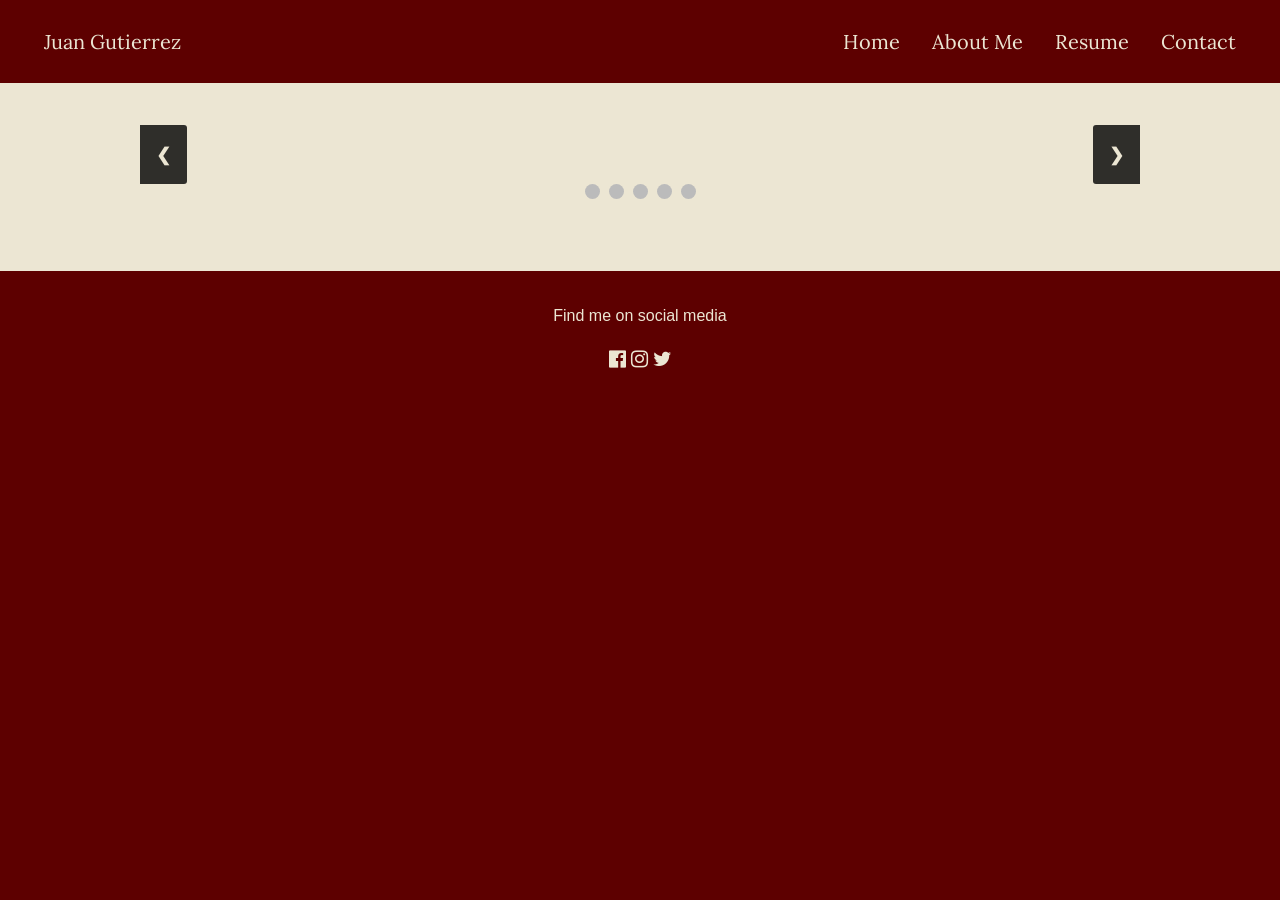
<file: index.html>
<!DOCTYPE html>
<html lang="en">
<head>
    <title>J.G Designs</title>
    <meta charset="utf-8">
    <meta name="viewport" content="width=device-width, initial-scale=1">
    <link rel="stylesheet" href="https://www.w3schools.com/w3css/4/w3.css">
    <link rel="stylesheet" href="css/my-styles.css">
    <link rel="stylesheet" href="https://fonts.googleapis.com/css?family=Lora">
    <link rel="stylesheet" href="https://cdnjs.cloudflare.com/ajax/libs/font-awesome/4.7.0/css/font-awesome.min.css">
    <script src="script.js"></script>
</head>
<body>
    <header class="w3-container">
        <nav class="topnav">
            <a href="index.html" class="active"> Juan Gutierrez</a>
            <div id="myLinks">
                <a href="index.html">Home</a>
                <a href="about.html">About Me</a>
                <a href="resume.html">Resume</a>
                <a href="contact.html">Contact</a>
            </div>
            <a href="javascript:void(0);" class="icon" onclick="myFunction()">
                <i class="fa fa-bars"></i>
            </a>
        </nav>
    </header>                
    <section class="w3-container row-color-1 w3-padding-64">
        <div class="slideshow-container">
            <div class="mySlides fade">
                <div class="w3-center">
                    <h4>Adoption Campaign</h4>
                    <img src="assets/Animal-Adoption-Poster-72dpi.jpg" alt="Animal Adoption Campaign" style="width:100%; max-width: 600px; height: auto;">
                    <div class="text">Project 1 of 5</div>
                </div>
            </div>
            <div class="mySlides fade">
                <div class="w3-center">
                    <h4>Animal Foundation Poster</h4>
                    <img src="assets/Animal-Foundation-Poster-72dpi.jpg" alt="Animal Foundation Poster" style="width:100%; max-width: 600px; height: auto;">
                    <div class="text">Project 2 of 5</div>
                </div>
            </div>
            <div class="mySlides fade">
                <div class="w3-center">
                    <h4>Reggaeton Concert Poster</h4>
                    <img src="assets/Blessds-Reggaeton-Concert-72dpi.jpg" alt="Blessd's Reggaeton Concert" style="width:100%; max-width: 600px; height: auto;">
                    <div class="text">Project 3 of 5</div>
                </div>
            </div>
            <div class="mySlides fade">
                <div class="w3-center">
                    <h4>Reggae Concert Poster</h4>
                    <img src="assets/Reggae-Concert-Poster-72dpi.jpg" alt="Reggae event" style="width:100%; max-width: 600px; height: auto;">
                    <div class="text">Project 4 of 5</div>
                </div>
            </div>     
            <div class="mySlides fade">
                <div class="w3-center">
                    <h4>Colombian Postcard</h4>
                    <img src="assets/Colombian-Postcard-72dpi.jpg" alt="Colombian Postcard" style="width:100%; max-width: 600px; height: auto;">
                    <div class="text">Project 5 of 5</div>
                </div>
            </div>
            <a class="prev" onclick="plusSlides(-1)">&#10094;</a>
            <a class="next" onclick="plusSlides(1)">&#10095;</a>
        </div>
        <br>
        <div style="text-align:center">
            <span class="dot" onclick="currentSlide(1)"></span>
            <span class="dot" onclick="currentSlide(2)"></span>
            <span class="dot" onclick="currentSlide(3)"></span>
            <span class="dot" onclick="currentSlide(4)"></span>
            <span class="dot" onclick="currentSlide(5)"></span>
        </div>
    </section> 
    <footer class="w3-container w3-teal w3-center w3-margin-top">
        <p id="social">Find me on social media</p>
        <a href="https://www.facebook.com/juandavid.gutierrezvargas.7" target="_blank" class="w3-hover-opacity">
            <i class="fa fa-facebook-official"></i>
        </a>
        <a href="https://www.instagram.com/juan08gut/" target="_blank" class="w3-hover-opacity">
            <i class="fa fa-instagram"></i>
        </a>
        <a href="https://twitter.com/JuanG864773" target="_blank" class="w3-hover-opacity">
            <i class="fa fa-twitter"></i>
        </a>
    </footer>
</body>
</html>
</file>
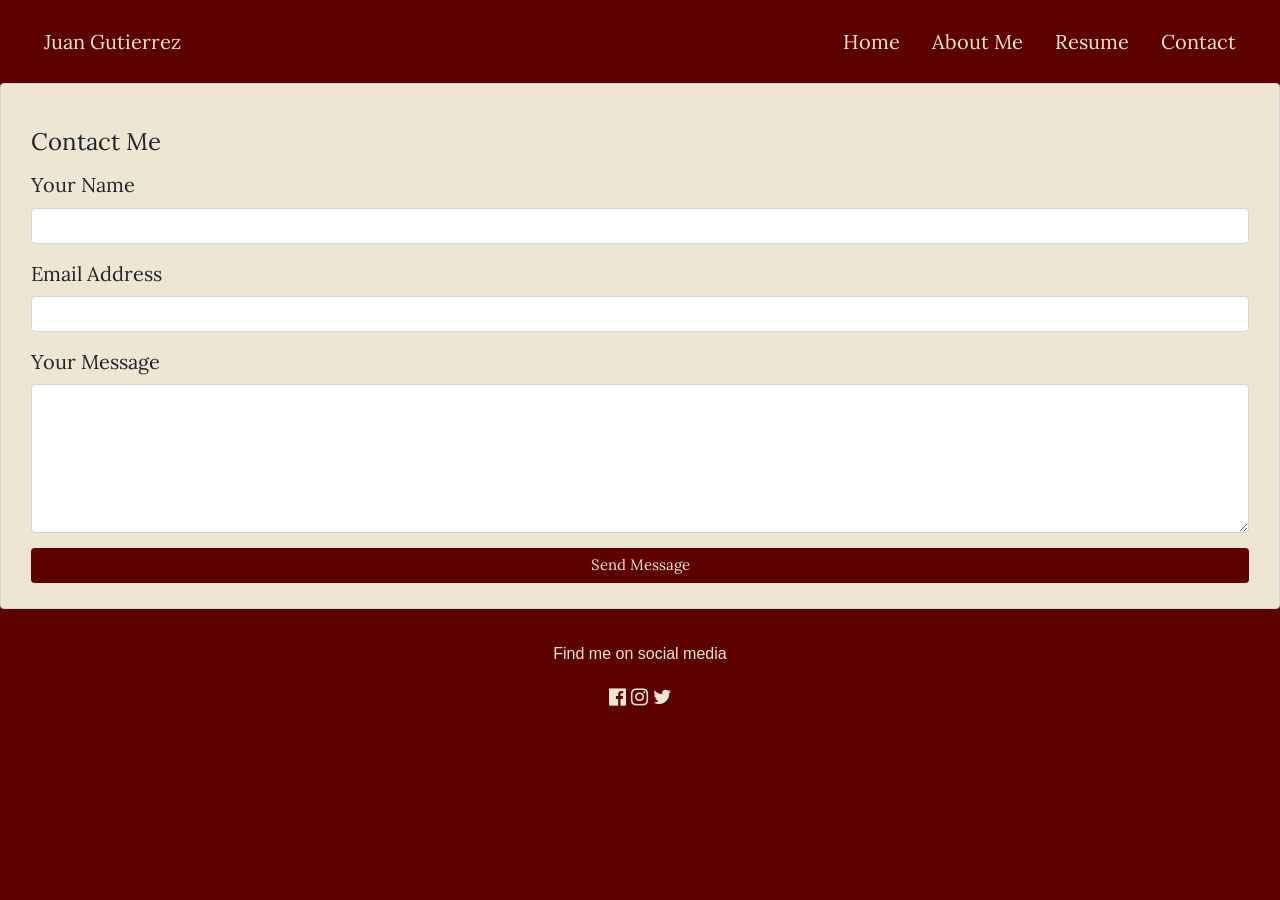
<file: contact.html>
<!DOCTYPE html>
<html lang="en">
<head>
    <title>J.G Designs</title>
    <meta charset="utf-8">
    <meta name="viewport" content="width=device-width, initial-scale=1, shrink-to-fit=no">
    <link rel="stylesheet" href="https://www.w3schools.com/w3css/4/w3.css">
    <link rel="stylesheet" href="css/my-styles.css">
    <link rel="stylesheet" href="https://fonts.googleapis.com/css?family=Lora">
    <link rel="stylesheet" href="https://cdnjs.cloudflare.com/ajax/libs/font-awesome/4.7.0/css/font-awesome.min.css">
    <script src="script.js"></script>
</head>
<body>
    <header class="w3-container">
        <nav class="topnav">
            <a href="index.html" class="active">Juan Gutierrez</a>
            <div id="myLinks">
                <a href="index.html">Home</a>
                <a href="about.html">About Me</a>
                <a href="resume.html">Resume</a>
                <a href="contact.html">Contact</a>
            </div>
            <a href="javascript:void(0);" class="icon" onclick="myFunction()">
                <i class="fa fa-bars"></i>
            </a>
        </nav>
    </header>
    <div class="fcf-body">
        <div id="fcf-form">
            <h3 class="fcf-h3">Contact Me</h3>
            <form id="fcf-form-id" method="post" action="https://formsubmit.co/20d00b7b57774baec86f1b013165950e">
                <div class="fcf-form-group">
                    <label for="Name" class="fcf-label">Your Name</label>
                    <input type="text" id="Name" name="Name" class="fcf-form-control" required>
                </div>
                <div class="fcf-form-group">
                    <label for="Email" class="fcf-label">Email Address</label>
                    <input type="email" id="Email" name="Email" class="fcf-form-control" required>
                </div>
                <div class="fcf-form-group">
                    <label for="Message" class="fcf-label">Your Message</label>
                    <textarea id="Message" name="Message" class="fcf-form-control" rows="6" maxlength="3000" required></textarea>
                </div>
                <div class="fcf-form-group">
                    <button type="submit" id="fcf-button" class="fcf-btn fcf-btn-primary fcf-btn-block">Send Message</button>
                </div>
            </form>
        </div>
    </div>
    <footer class="w3-container w3-teal w3-center w3-margin-top">
        <p id="social">Find me on social media</p>
        <a href="https://www.facebook.com/juandavid.gutierrezvargas.7" target="_blank" class="w3-hover-opacity">
            <i class="fa fa-facebook-official"></i>
        </a>
        <a href="https://www.instagram.com/juan08gut/" target="_blank" class="w3-hover-opacity">
            <i class="fa fa-instagram"></i>
        </a>
        <a href="https://twitter.com/JuanG864773" target="_blank" class="w3-hover-opacity">
            <i class="fa fa-twitter"></i>
        </a>
    </footer>
</body>
</html>
</file>
<file: css/my-styles.css>
* {
        font-family: lora, serif;
        font-size: 20px;
        box-sizing: border-box;
     }

        body {
        background-color: rgb(93, 0, 0);
        }
        header {
        background-color:rgb(93, 0, 0);
        }
        header h1 {
        color: #ECE6D3;
        font-family: 'Lora', bold, serif;
        font-size: 30px;
         }
        h2{
        font-family: 'Lora', serif;
        font-size: 25px;
        }
        h3, h4{
        font-family: 'Lora', serif;
        
        }

        article h4 {
        font-family: 'Lora', serif;
        text-align: center;}

        section h3 {
        font-weight: 400px;
        font-family: 'Lora', serif;
        }

        article img {
        max-width: 100%;
        height:auto;}

        nav, #feature, footer { 
        margin: 1%;
        
        }
        nav li {
        display: inline;
		padding: 0.5em;
        color: #ECE6D3;
        background-color: rgb(176, 96, 96);
        } 
        p{
        color: #221712; font-family: "Roboto", sans-serif;
        font-size: 16px;
        }
        .row-color-1 {
        background:#ECE6D3;
        } 

        .fa { 
        color: rgb(93, 0, 0);
        }
        #social{
        color: #ECE6D3
        }
        
        .w3-teal {
        background-color: rgb(93, 0, 0) !important;
        }
        .fa-facebook-official {
        color: #ECE6D3;
        }
        .fa-instagram {
        color: #ECE6D3;
       }
        .fa-snapchat {
        color: #ECE6D3;
        }
        .fa-twitter{
        color: #ECE6D3;
        }
        .fa-linkedin{
        color: #ECE6D3;
        }
        .w3-text-teal {
        color: rgb(93, 0, 0) !important;
        }
        .w3-card-4, .w3-card, .w3-round{
        background-color: #ECE6D3;
        }

        #fcf-form {
    display:block;
}

.fcf-body {
    margin: 0;
    font-family: -apple-system, 'Lora', serif;
    font-size: 1rem;
    font-weight: 400;
    line-height: 1.5;
    color: #212529;
    text-align: left;
    background-color: #ECE6D3;
    padding: 30px;
    padding-bottom: 10px;
    border: 1px solid #ced4da;
    border-radius: 0.25rem;
    max-width: 100%;
}

.fcf-form-group {
    margin-bottom: 1rem;
}

.fcf-input-group {
    position: relative;
    display: -ms-flexbox;
    display: flex;
    -ms-flex-wrap: wrap;
    flex-wrap: wrap;
    -ms-flex-align: stretch;
    align-items: stretch;
    width: 100%;
}

.fcf-form-control {
    display: block;
    width: 100%;
    height: calc(1.5em + 0.75rem + 2px);
    padding: 0.375rem 0.75rem;
    font-size: 1rem;
    font-weight: 400;
    line-height: 1.5;
    color: #495057;
    background-color: #fff;
    background-clip: padding-box;
    border: 1px solid #ced4da;
    outline: none;
    border-radius: 0.25rem;
    transition: border-color 0.15s ease-in-out, box-shadow 0.15s ease-in-out;
}

.fcf-form-control:focus {
    border: 1px solid #313131;
}

select.fcf-form-control[size], select.fcf-form-control[multiple] {
    height: auto;
}

textarea.fcf-form-control {
    font-family: -apple-system, Arial, sans-serif;
    height: auto;
}

label.fcf-label {
    display: inline-block;
    margin-bottom: 0.5rem;
}

.fcf-credit {
    padding-top: 10px;
    font-size: 0.9rem;
    color: #545b62;
}

.fcf-credit a {
    color: #545b62;
    text-decoration: underline;
}
.fcf-btn {
    display: inline-block;
    font-weight: 400;
    color: #212529;
    text-align: center;
    vertical-align: middle;
    cursor: pointer;
    -webkit-user-select: none;
    -moz-user-select: none;
    -ms-user-select: none;
    user-select: none;
    background-color: transparent;
    border: 1px solid transparent;
    padding: 0.375rem 0.75rem;
    font-size: 1rem;
    line-height: 1.5;
    border-radius: 0.25rem;
    transition: color 0.15s ease-in-out, background-color 0.15s ease-in-out, border-color 0.15s ease-in-out, box-shadow 0.15s ease-in-out;
}

@media (prefers-reduced-motion: reduce) {
    .fcf-btn {
        transition: none;
    }
}
.fcf-btn-primary {
    color: #ECE6D3;
background-color: #5d0000;
}

.fcf-btn-primary:hover {
    color: #fff;
    background-color: #843030;
}

.fcf-btn-primary:focus, .fcf-btn-primary.focus {
    color: #fff;
    background-color: #843030;
    border-color: #843030;
    box-shadow: 0 0 0 0.2rem rgba(38, 143, 255, 0.5);
}

.fcf-btn-lg, .fcf-btn-group-lg>.fcf-btn {
    padding: 0.5rem 1rem;
    font-size: 1.25rem;
    line-height: 1.5;
    border-radius: 0.3rem;
}

.fcf-btn-block {
    display: block;
    width: 100%;
}

.fcf-btn-block+.fcf-btn-block {
    margin-top: 0.5rem;
}

input[type="submit"].fcf-btn-block, input[type="reset"].fcf-btn-block, input[type="button"].fcf-btn-block {
    width: 100%;
}

.topnav {
    overflow: hidden;
    background-color: rgb(93, 0, 0); 
}

.topnav a {
    color: #ECE6D3;
    padding: 14px 16px;
    text-decoration: none;
    font-size: 20px;
    display: block;
}

#myLinks {
    display: none;
    position: absolute;
    width: 100%;
    z-index: 10;
    background-color: rgb(93, 0, 0); 
    box-shadow: 0 8px 16px 0 rgba(0,0,0,0.2);
}
.topnav a.icon {
    background: none;
    display: block;
    position: absolute;
    right: 0;
    top: 0;
}

.topnav a:hover {
    background-color: rgb(119, 51, 51);
    color: #ECE6D3;
}

@media screen and (min-width: 600px) {
    .topnav a {
        float: left;
        display: block;
    }
    .topnav a.icon {
        display: none;
    }
    #myLinks {
        display: block !important; 
        position: static;
        background-color: transparent;
        box-shadow: none;
        width: auto;
        float: right;
    }
    #myLinks a {
        float: left;
        padding: 14px 16px;
        text-align: center;
    }
}

.slideshow-container {
  max-width: 1000px;
  position: relative;
  margin: auto;
}

.mySlides {
  display: none;
}

.prev, .next {
  cursor: pointer;
  position: absolute;
  top: 50%;
  width: auto;
  margin-top: -22px;
  padding: 16px;
  color: #ECE6D3;
  font-weight: bold;
  font-size: 18px;
  transition: 0.6s ease;
  border-radius: 0 3px 3px 0;
  user-select: none;
  background-color: rgba(0,0,0,0.8);
}

.next {
  right: 0;
  border-radius: 3px 0 0 3px;
}

.prev:hover, .next:hover {
  background-color: rgba(0,0,0,1);
}

.text {
  color: #ECE6D3;
  font-size: 15px;
  padding: 8px 12px;
  position: absolute;
  bottom: 8px;
  width: 100%;
  text-align: center;
  background-color: rgba(0,0,0,0.5);
}

.dot {
  cursor: pointer;
  height: 15px;
  width: 15px;
  margin: 0 2px;
  background-color: #bbb;
  border-radius: 50%;
  display: inline-block;
  transition: background-color 0.6s ease;
}

.active-dot, .dot:hover {
  background-color: rgb(176, 96, 96);
}

.fade {
  animation-name: fade;
  animation-duration: 1.5s;
}

.profile-card {
    width: 100%;
    max-width: 300px;
    border-radius: 15px;
    border: 8px solid #bbb;
    box-shadow: 0 10px 20px rgba(0,0,0,0.15);
    display: block;
    margin: 0 auto;
}

.profile-card:hover {
    transform: scale(1.05);
}

@keyframes fade {
  from {opacity: .4}
  to {opacity: 1}
}
.fa-bars { 
        color: #ECE6D3;
}
footer a {
    text-decoration: none;
    color: inherit;
}
</file>
